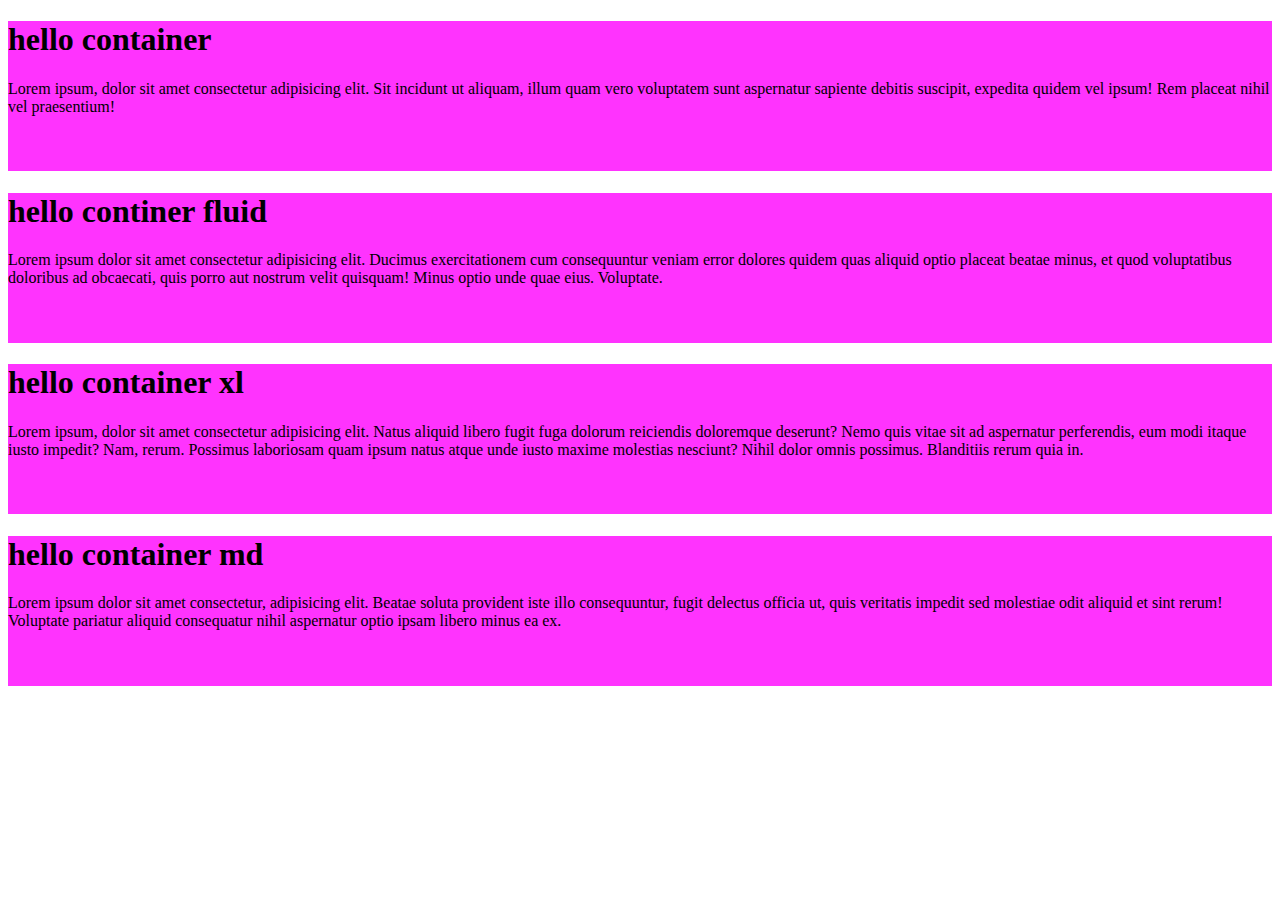
<file: container/index.html>
<!DOCTYPE html>
<html lang="en">
<head>
    <meta charset="UTF-8">
    <meta name="viewport" content="width=device-width, initial-scale=1.0">
    <title>Document</title>
    <link rel="stylesheet" href="style.css">
    <link href="https://cdn.jsdelivr.net/npm/bootstrap@5.0.2/dist/css/bootstrap.min.css" rel="stylesheet" integrity="sha384-EVSTQN3/azprG1Anm3QDgpJLIm9Nao0Yz1ztcQTwFspd3yD65VohhpuuCOmLASjC" crossorigin="anonymous">
</head>
<body>

    <div class="container pt-5">
        <h1>hello container</h1>
        <p>Lorem ipsum, dolor sit amet consectetur adipisicing elit. Sit incidunt ut aliquam, illum quam vero voluptatem sunt aspernatur sapiente debitis suscipit, expedita quidem vel ipsum! Rem placeat nihil vel praesentium!</p>


    </div>

    <div class="container-fluid ">
        <h1>hello continer fluid</h1>
        <p>Lorem ipsum dolor sit amet consectetur adipisicing elit. Ducimus exercitationem cum consequuntur veniam error dolores quidem quas aliquid optio placeat beatae minus, et quod voluptatibus doloribus ad obcaecati, quis porro aut nostrum velit quisquam! Minus optio unde quae eius. Voluptate.</p>
    </div>

    <div class="container-xl">
        <h1>hello container xl</h1>
        <p>Lorem ipsum, dolor sit amet consectetur adipisicing elit. Natus aliquid libero fugit fuga dolorum reiciendis doloremque deserunt? Nemo quis vitae sit ad aspernatur perferendis, eum modi itaque iusto impedit? Nam, rerum. Possimus laboriosam quam ipsum natus atque unde iusto maxime molestias nesciunt? Nihil dolor omnis possimus. Blanditiis rerum quia in.</p>


    </div>

    <div class="container-md border">
        <h1>hello container md</h1>
        <p>Lorem ipsum dolor sit amet consectetur, adipisicing elit. Beatae soluta provident iste illo consequuntur, fugit delectus officia ut, quis veritatis impedit sed molestiae odit aliquid et sint rerum! Voluptate pariatur aliquid consequatur nihil aspernatur optio ipsam libero minus ea ex.</p>


    </div>


    <script src="https://cdn.jsdelivr.net/npm/bootstrap@5.0.2/dist/js/bootstrap.bundle.min.js" integrity="sha384-MrcW6ZMFYlzcLA8Nl+NtUVF0sA7MsXsP1UyJoMp4YLEuNSfAP+JcXn/tWtIaxVXM" crossorigin="anonymous"></script>
</body>
</html>
</file>
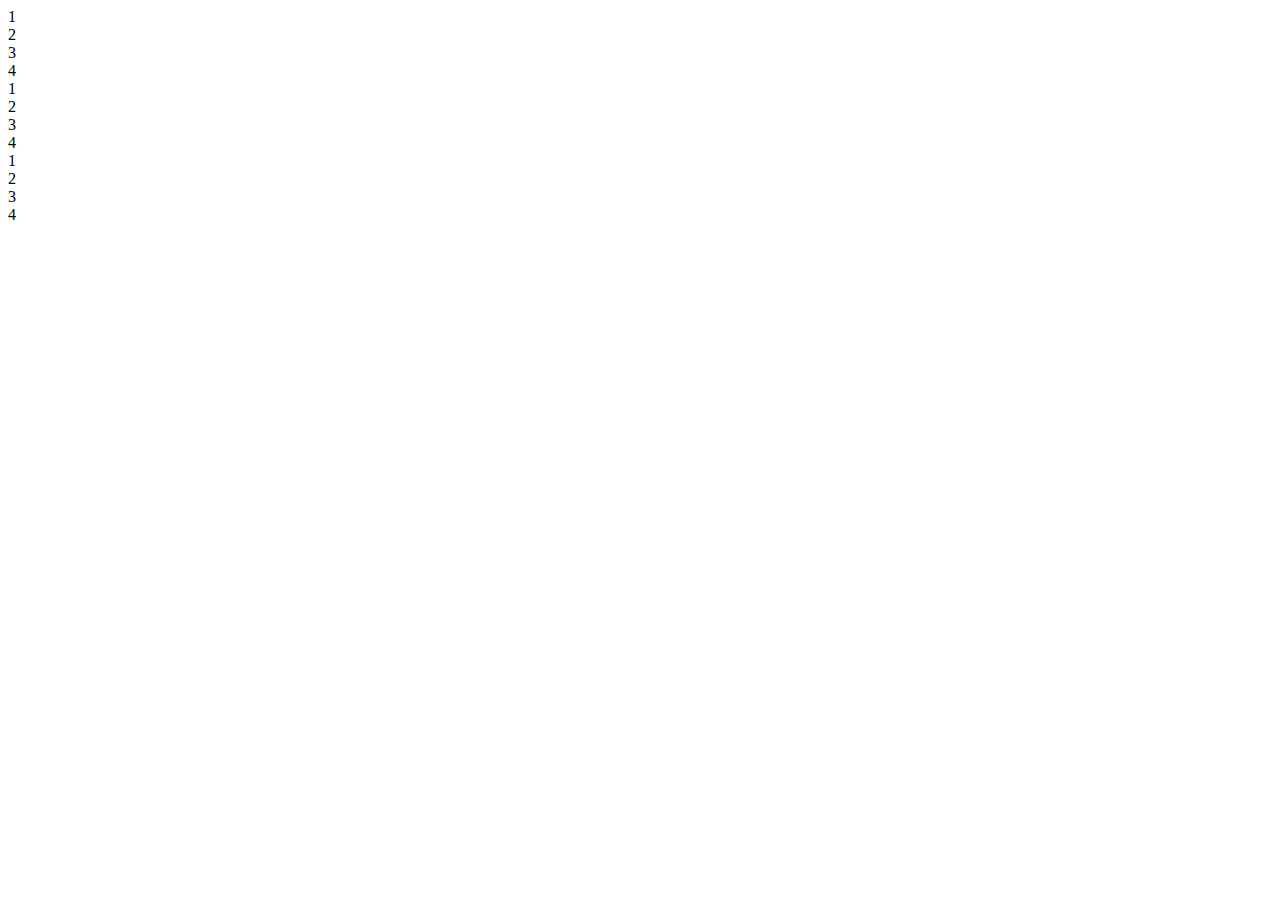
<file: flex/index.html>
<!DOCTYPE html>
<html lang="en">
  <head>
    <meta charset="UTF-8" />
    <meta name="viewport" content="width=device-width, initial-scale=1.0" />
    <title>flex</title>
    <!-- bootstrap css -->
    <link
      href="https://cdn.jsdelivr.net/npm/bootstrap@5.3.8/dist/css/bootstrap.min.css"
      rel="stylesheet"
      integrity="sha384-sRIl4kxILFvY47J16cr9ZwB07vP4J8+LH7qKQnuqkuIAvNWLzeN8tE5YBujZqJLB"
      crossorigin="anonymous"
    />
  </head>
  <body>
    <div
      class="container d-flex justify-content-start align-items-center mb-3"
    >
      <div class="p-5 bg-danger">1</div>
      <div class="p-5 bg-success">2</div>
      <div class="p-5 bg-info">3</div>
      <div class="p-5 bg-warning">4</div>
    </div>

    <div
      class="container d-flex gap-3 justify-content-center justify-content-md-around justify-content-lg-between align-items-center mb-4"
    >
      <div class="p-5 bg-danger">1</div>
      <div class="p-5 bg-success">2</div>
      <div class="p-5 bg-info">3</div>
      <div class="p-5 bg-warning">4</div>
    </div>
    <div
      class="container d-flex gap-4 justify-content-end align-items-center mb-5"
    >
      <div class="p-5 bg-danger">1</div>
      <div class="p-5 bg-success">2</div>
      <div class="p-5 bg-info">3</div>
      <div class="p-5 bg-warning">4</div>
    </div>
    <!-- bootstrap js -->
    <script
      src="https://cdn.jsdelivr.net/npm/bootstrap@5.3.8/dist/js/bootstrap.bundle.min.js"
      integrity="sha384-FKyoEForCGlyvwx9Hj09JcYn3nv7wiPVlz7YYwJrWVcXK/BmnVDxM+D2scQbITxI"
      crossorigin="anonymous"
    ></script>
  </body>
</html>
</file>
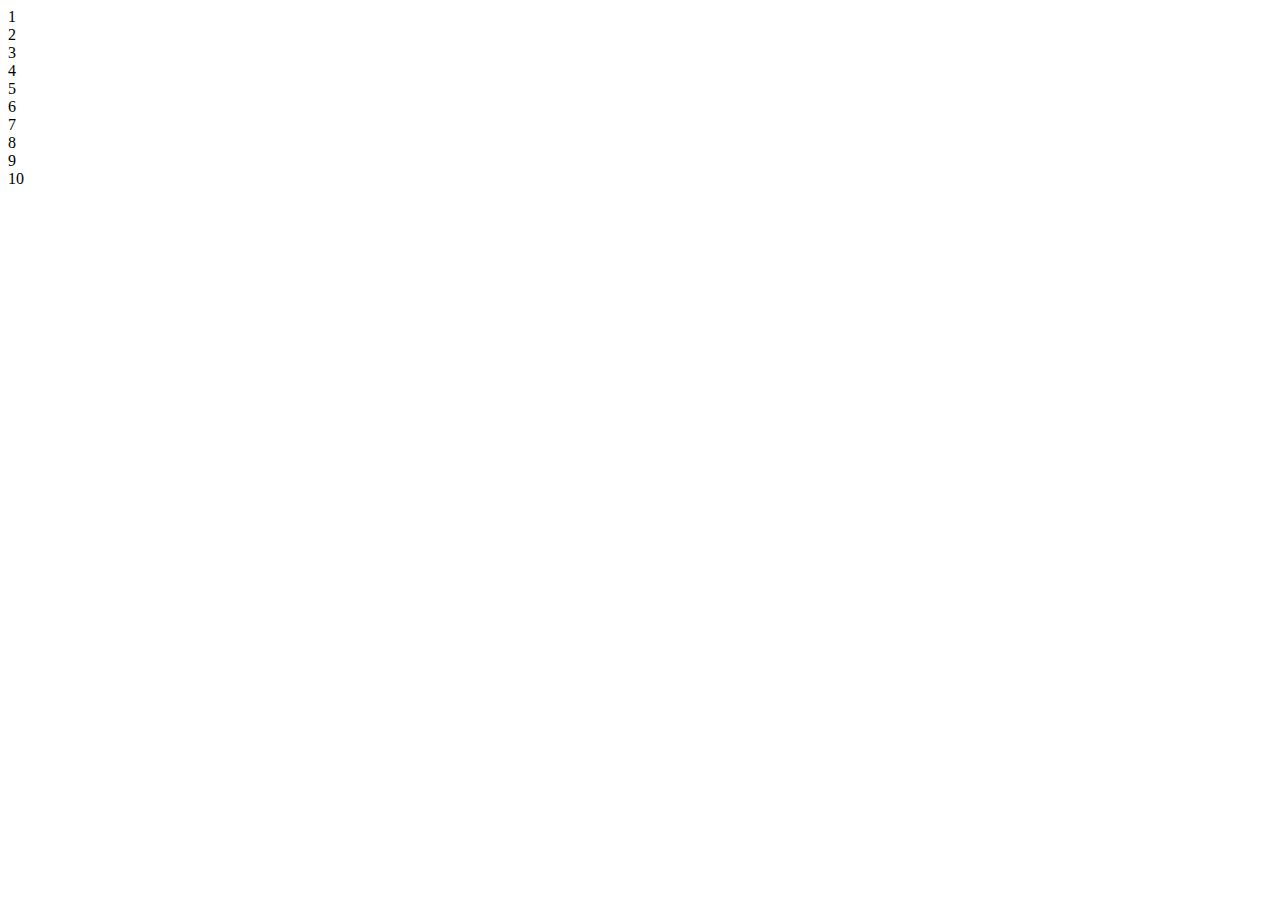
<file: grid/index.html>
<!DOCTYPE html>
<html lang="en">
  <head>
    <meta charset="UTF-8" />
    <meta name="viewport" content="width=device-width, initial-scale=1.0" />
    <title>grid</title>
    <link
      href="https://cdn.jsdelivr.net/npm/bootstrap@5.3.8/dist/css/bootstrap.min.css"
      rel="stylesheet"
      integrity="sha384-sRIl4kxILFvY47J16cr9ZwB07vP4J8+LH7qKQnuqkuIAvNWLzeN8tE5YBujZqJLB"
      crossorigin="anonymous"
    />
  </head>
  <body>
    <section class="container">
      <div class="row mb-5">
        <div class="col-sm-9 col-md-6 col-lg-3 bg-danger p-3">1</div>
        <div class="col-sm-9 col-md-6 col-lg-3 bg-info p-3">2</div>
        <div class="col-sm-9 col-md-6 col-lg-3 bg-success p-3">3</div>
        <div class="col-sm-9 col-md-6 col-lg-3 bg-warning p-3">4</div>
      </div>

      <div class="row mb-4">
        <div class="col-sm-12 col-md-8 col-lg-4 bg-success p-5">5</div>
        <div class="col-sm-12 col-md-8 col-lg-4 bg-warning p-5">6</div>
        <div class="col-sm-12 col-md-8 col-lg-4 bg-info p-5">7</div>
      </div>

      <div class="row gap-5 justify-content-center">
        <div class="p-5 bg-warning col-sm-9 col-md-6 col-lg-3">8</div>
        <div class="p-5 bg-success col-sm-9 col-md-6 col-lg-3">9</div>
        <div class="p-5 bg-danger col-sm-9 col-md-6 col-lg-3">10</div>
      </div>
    </section>
    <script
      src="https://cdn.jsdelivr.net/npm/bootstrap@5.3.8/dist/js/bootstrap.bundle.min.js"
      integrity="sha384-FKyoEForCGlyvwx9Hj09JcYn3nv7wiPVlz7YYwJrWVcXK/BmnVDxM+D2scQbITxI"
      crossorigin="anonymous"
    ></script>
  </body>
</html>
</file>
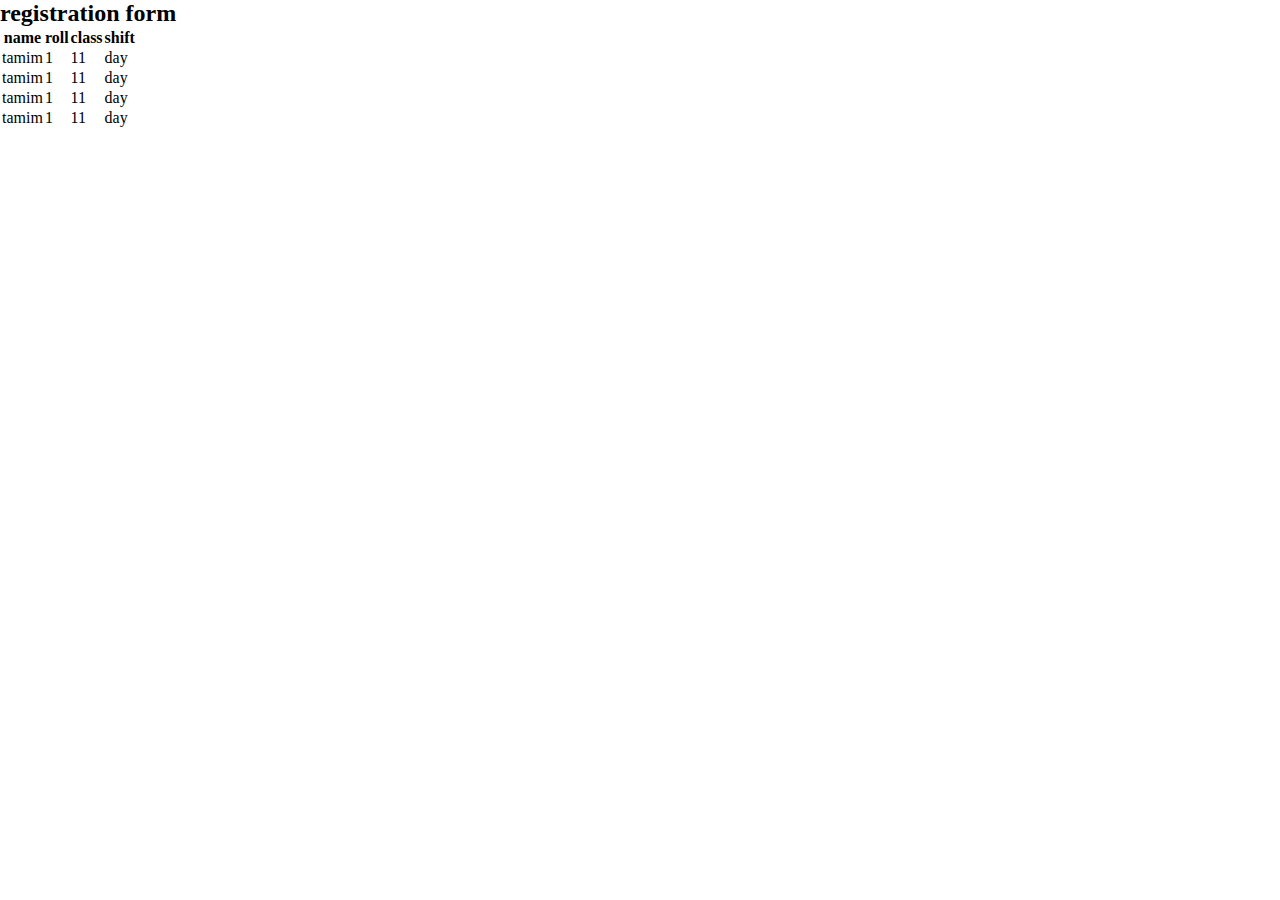
<file: tables/index.html>
<!DOCTYPE html>
<html lang="en">
<head>
    <meta charset="UTF-8">
    <meta name="viewport" content="width=device-width, initial-scale=1.0">
    <title>table</title>
    <link rel="stylesheet" href="style.css">
    <link href="https://cdn.jsdelivr.net/npm/bootstrap@5.0.2/dist/css/bootstrap.min.css" rel="stylesheet" integrity="sha384-EVSTQN3/azprG1Anm3QDgpJLIm9Nao0Yz1ztcQTwFspd3yD65VohhpuuCOmLASjC" crossorigin="anonymous">

</head>

<body>
    <div class="container">
        <div class="row">
            <div class="col-12">
             <div class="table-responsive"> 
                <table class="table table-striped table-bordered table-hover">
                    <h2>registration form</h2>
                    <tr>
                        <th>name</th>
                        <th>roll</th>
                        <th>class</th>
                        <th>shift</th>
                    </tr>

                    <tr>
                        <td class="table-success">tamim</td>
                        <td class="text-danger">1</td>
                        <td class="text-info">11</td>
                        <td class="text-warning">day</td>
                    </tr>
                    <tr>
                        <td class="table-active">tamim</td>
                        <td class="table-secondary">1</td>
                        <td class="table-light">11</td>
                        <td class="table-dark">day</td>
                    </tr>
                    <tr>
                        <td>tamim</td>
                        <td>1</td>
                        <td>11</td>
                        <td>day</td>
                    </tr>
                    <tr>
                        <td>tamim</td>
                        <td>1</td>
                        <td>11</td>
                        <td>day</td>
                    </tr>

                 </table>
              </div>
            </div>
        </div>
    </div>




    <script src="https://cdn.jsdelivr.net/npm/bootstrap@5.0.2/dist/js/bootstrap.bundle.min.js" integrity="sha384-MrcW6ZMFYlzcLA8Nl+NtUVF0sA7MsXsP1UyJoMp4YLEuNSfAP+JcXn/tWtIaxVXM" crossorigin="anonymous"></script>
</body>
</html>
</file>
<file: container/style.css>
div{
    background: #ff33fe;
    height: 150px;
    margin-bottom: 20px;
}
</file>
<file: tables/style.css>
*{margin: 0;
padding: 0;}
</file>
